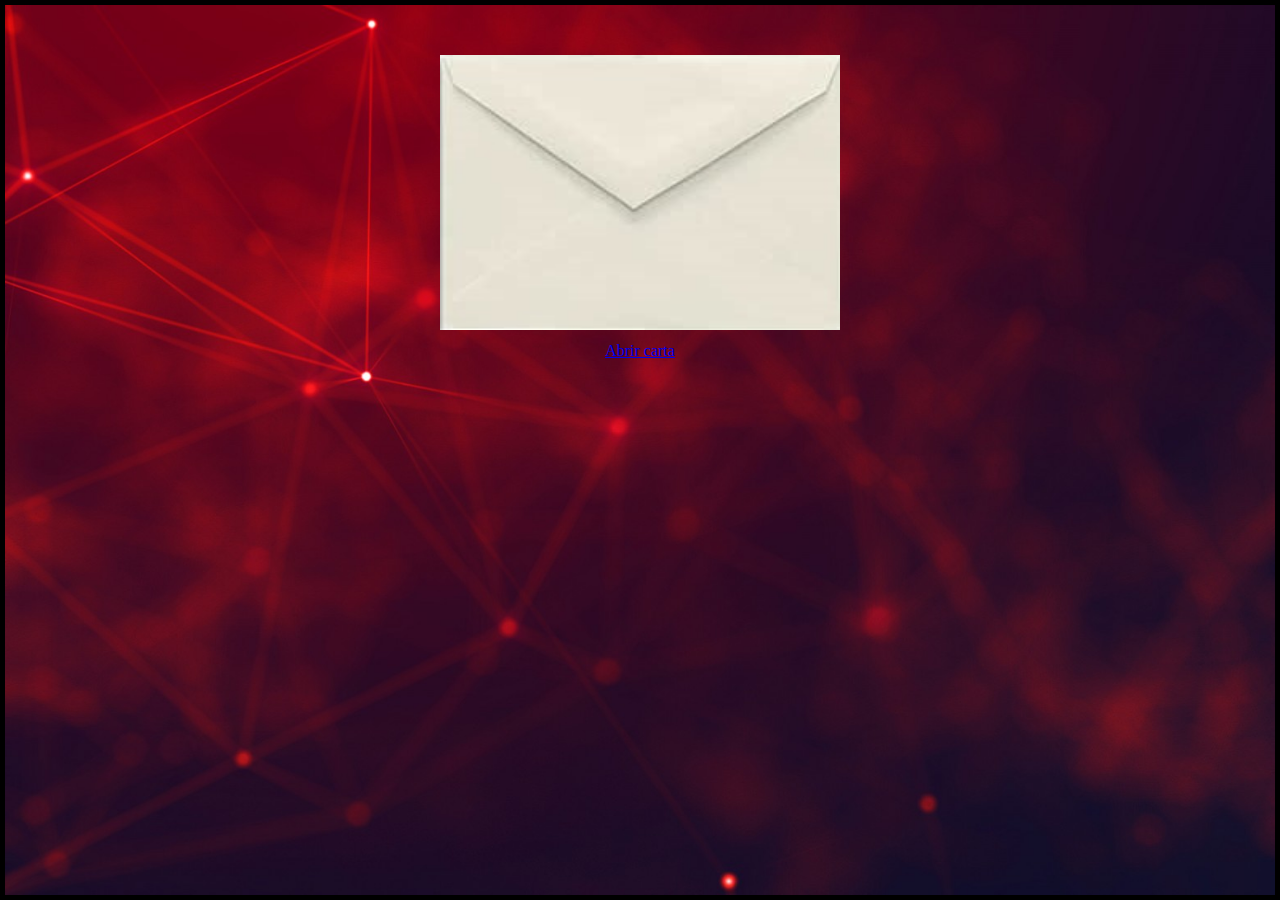
<file: index.html>
<!DOCTYPE html>
<html lang="pt-br">
	<head>
		<meta charset="UTF-8">
		<meta name="viewport" content="width=device-width">
		<title>Mensagem para o dia internacional das mulheres</title>
		<link rel="stylesheet" href="reset.css">
		<link rel="stylesheet" href="style.css">
		<link href="https://fonts.googleapis.com/css?family=Montserrat&display=swap" rel="stylesheet">
		<link href="https://cdn.jsdelivr.net/npm/bootstrap@5.3.0-alpha1/dist/css/bootstrap.min.css" rel="stylesheet" integrity="sha384-GLhlTQ8iRABdZLl6O3oVMWSktQOp6b7In1Zl3/Jr59b6EGGoI1aFkw7cmDA6j6gD" crossorigin="anonymous">
	</head>
	<body>

		
		
		<main>
		<header>

		    <div class="caixa">
		        		        
		     	<div class="carta-img">
				<img src="img/Carta.jpg" class="img-fluid" alt="">
				

		      
		    
					<div class="abrir-msg">
						<a class="btn btn-dark" href="mensagem.html" role="button">Abrir carta</a>
				
		        	</div>
		        
				</div>
		    </div>

		</header>

		
		
		
		
		

			
		
			
		</main>
	
	</body>

</html>
</file>
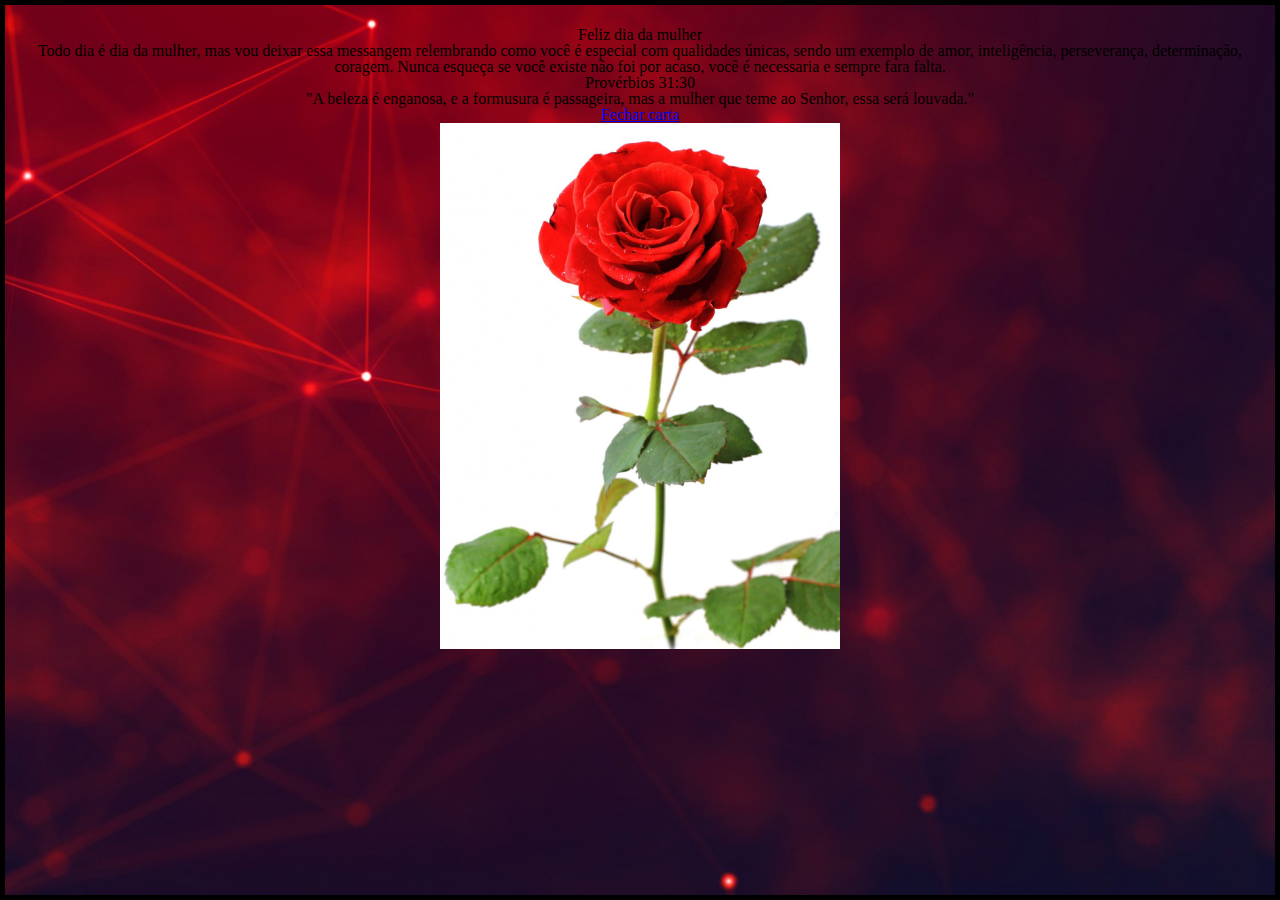
<file: mensagem.html>
<!DOCTYPE html>
<html lang="pt-br">
	<head>
		<meta charset="UTF-8">
		<meta name="viewport" content="width=device-width">
		<title>Mensagem para o dia internacional das mulheres</title>
		<link rel="stylesheet" href="reset.css">
		<link rel="stylesheet" href="style.css">
		<link href="https://fonts.googleapis.com/css?family=Montserrat&display=swap" rel="stylesheet">
		<link href="https://cdn.jsdelivr.net/npm/bootstrap@5.3.0-alpha1/dist/css/bootstrap.min.css" rel="stylesheet" integrity="sha384-GLhlTQ8iRABdZLl6O3oVMWSktQOp6b7In1Zl3/Jr59b6EGGoI1aFkw7cmDA6j6gD" crossorigin="anonymous">
	</head>

	<body>
		<header>
		   
		   

		</header>

		
		<div class="bg-rosa-img">
			<div class="card text-bg-danger mb-3" style="max-width: null;">
				<div class="card-header">Feliz dia da mulher</div>
				<div class="card-body">
				  <p class="card-text">Todo dia é dia da mulher, mas vou deixar essa messangem relembrando como você é especial com qualidades únicas, sendo um exemplo de amor, inteligência, perseverança, determinação, coragem. Nunca esqueça se você existe não foi por acaso, você é necessaria e sempre fara falta.</p>
				 
				</div>

				<div class="card text-bg-danger mb-3" style="max-width: null;">
					<div class="card-header">Provérbios 31:30</div>
					<div class="card-body">
					  <p class="card-text">"A beleza é enganosa, e a formusura é passageira, mas a mulher que teme ao Senhor, essa será louvada."</p>
					  <a class="btn btn-dark" href="index.html" role="button">Fechar carta</a>
					</div>
			
			  </div>
			  
			 
			  
			<img src="img/Rosa1.jpg" class="img-fluid">
			
		</div>

		
		
		

			
		
			
		</main>
		
	</body>
</html>
</file>
<file: style.css>
.rosa{
	width: 100%;
	min-height: 100vh;
	display: block;	 
	margin:0 auto;
	max-width: 100%;
}

.abrir-msg{
	 width: 200px;
    margin: 0 auto;
    padding: 10px 0;
    overflow: auto;
    position: relative;
}

.carta{
	width: 400px;
	height: 600px;
	object-fit: contain;
	
	display: block;	 
	margin:1 auto;
	max-width: 100%;
	margin: 0 auto;
  	padding: 0.5 em;
     
  	min-width: 150px;
  	overflow: auto;
}

body {
    margin: 0;
}

.caixa{
	
	background-image: url('img/R.png');
    background-repeat: no-repeat;
    background-size:100%;
    bottom: 0;
    color: black;
    left: 0;
    overflow: auto;
    padding: 5em;
    position: absolute;
    right: 0;
    
    background-size: cover;
    
    text-align: center;
    top: 0;
    border-radius: 0%; 
    border-style: solid; 
    border-width: 5px; 
    border-color: rgb(0, 0, 0); 
    padding: 50px;

   }
   
   .bg-rosa-img{
	
    background-image: url('img/R.png');
    background-repeat: no-repeat;
    background-size:100%;
    bottom: 0;
    color: black;
    left: 0;
    overflow: auto;
    padding: 1.4em;
    position: absolute;
    right: 0;
    text-align: center;
    top: 0;

    background-size: cover;
    text-align: center;
    top: 0;
    border-radius: 0%; 
    border-style: solid; 
    border-width: 5px; 
    border-color: rgb(0, 0, 0); 
}

.img-fluid{ 
	
	width: 400px;
	max-width: 100%;
	height: auto;
}
</file>
